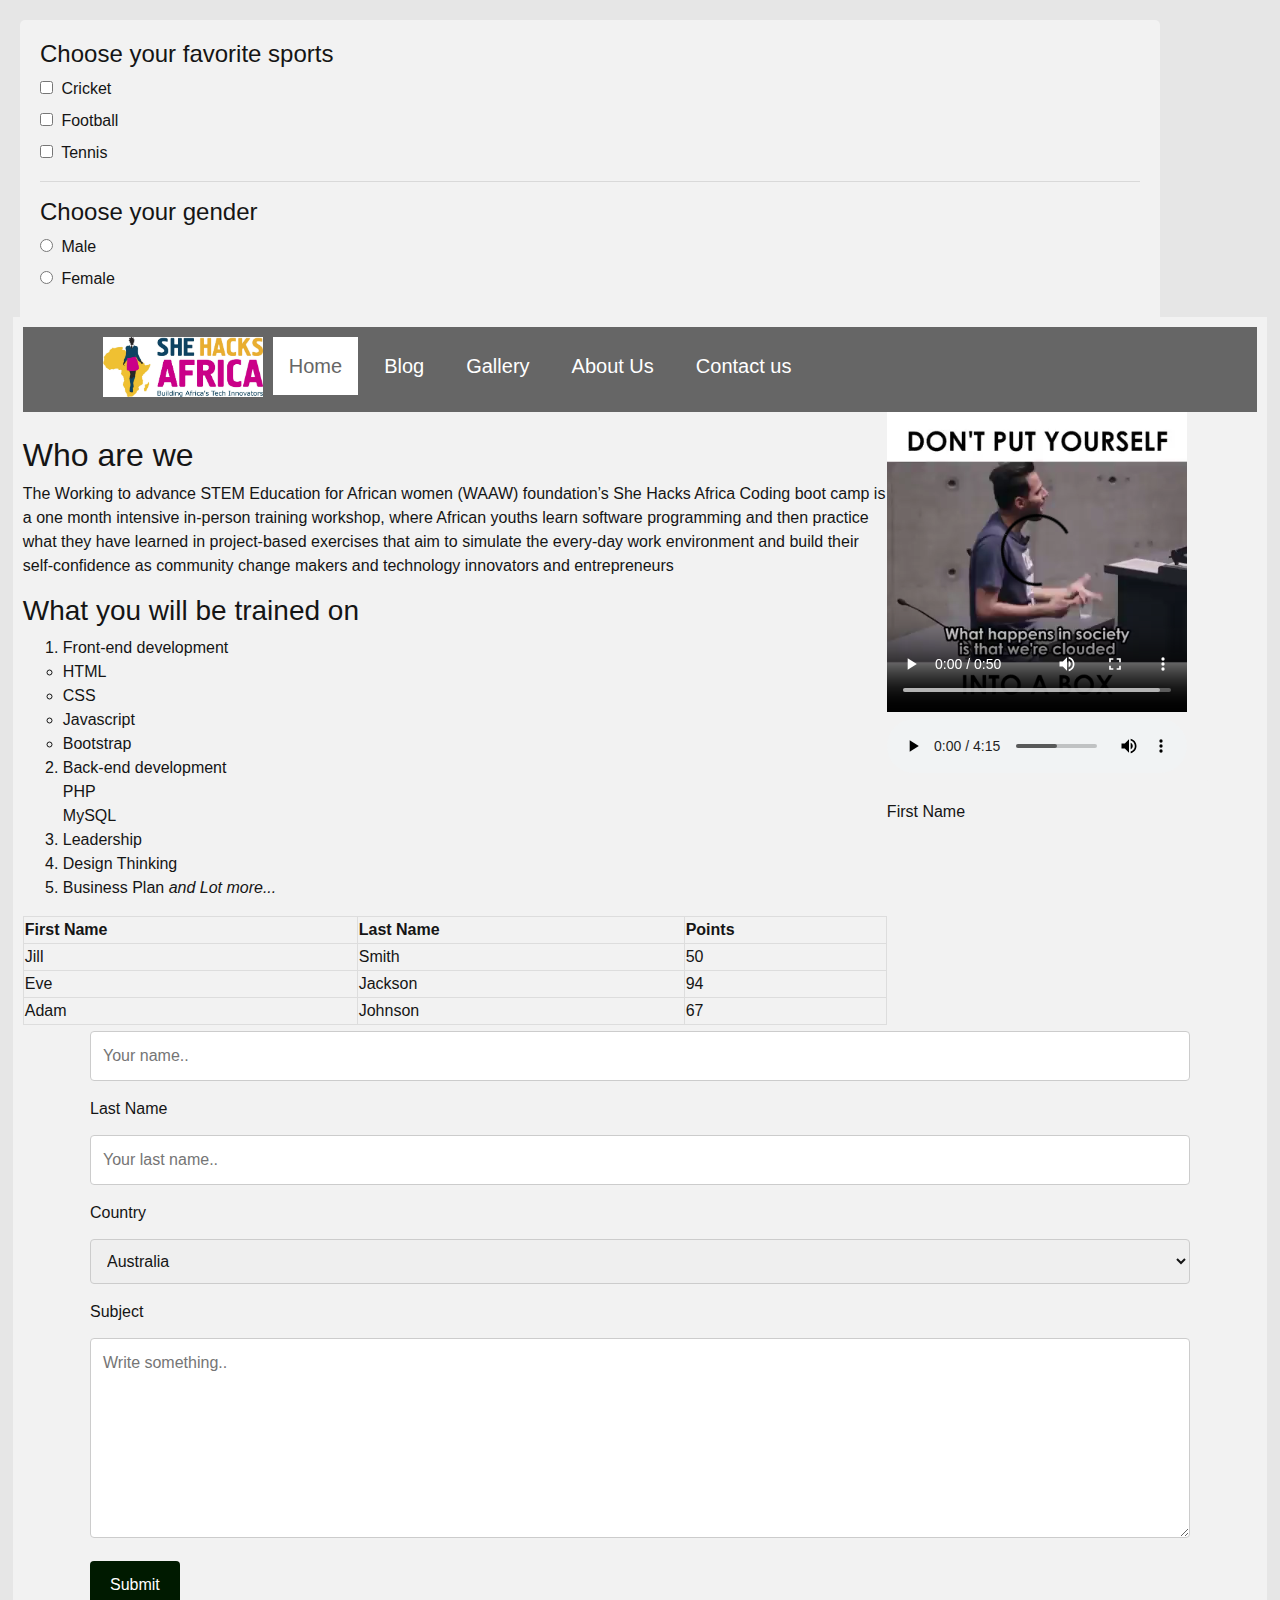
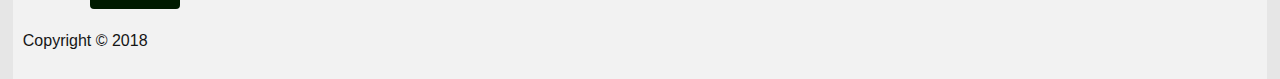
<file: index.html>
<!DOCTYPE html>
<html lang="en">
  <head>
    <meta charset="utf-8">
    <meta name="viewport" content="width=device-width, initial-scale=1, shrink-to-fit=no">
    <title>Bootstrap 4 Stacked Checkboxes and Radios</title>
    <link rel="stylesheet" href="https://stackpath.bootstrapcdn.com/bootstrap/4.3.1/css/bootstrap.min.css">
    <link rel="stylesheet" href="https://maxcdn.bootstrapcdn.com/font-awesome/4.7.0/css/font-awesome.min.css">
    <script src="https://ajax.googleapis.com/ajax/libs/jquery/3.3.1/jquery.min.js"></script>
    <script src="https://cdnjs.cloudflare.com/ajax/libs/popper.js/1.14.7/umd/popper.min.js"></script>
    <script src="https://stackpath.bootstrapcdn.com/bootstrap/4.3.1/js/bootstrap.min.js"></script>
    <style>
      .bs-example{
      margin: 20px;        
      }
    </style>
  </head>
  <body>
    <div class="container" style="margin-top:20px; margin-left:20px;">
      <form>
        <h4>Choose your favorite sports</h4>
        <div class="form-group">
          <label class="d-block">
          <input type="checkbox" class="mr-1" name="sports"> Cricket
          </label>
          <label class="d-block">
          <input type="checkbox" class="mr-1" name="sports"> Football
          </label>
          <label class="d-block">
          <input type="checkbox" class="mr-1" name="sports"> Tennis
          </label>
        </div>
        <hr>
        <h4>Choose your gender</h4>
        <div class="form-group">
          <label class="d-block">
          <input type="radio" class="mr-1" name="gender"> Male
          </label>
          <label class="d-block">
          <input type="radio" class="mr-1" name="gender"> Female
          </label>
        </div>
      </form>
    </div>
  </body>
</html>

<!DOCTYPE html>
<html>
<head>
	<title></title>
	<link rel="stylesheet" type="text/css" href="style.css">
</head>

<body>
	<div id="container">
		<nav>
			<ul>
				<li><img src="img/SHA_logo.jpg" width="160"></li>
				<li ><a class="active" href="#">Home</a></li>
				<li><a href="blog.html">Blog</a></li>
				<li><a href="#">Gallery</a></li>
				<li><a href="#">About Us</a></li>
				<li><a href="#">Contact us</a></li>
			</ul>
		</nav>	
	
		<div class="clr"></div>
		<main>
			<section><br>
			
			
			
				<h2>Who are we</h2>
				
				<p>The Working to advance STEM Education for African women (WAAW) foundation’s She Hacks Africa Coding boot camp is a one month intensive in-person training workshop, where African youths learn software programming and then practice what they have learned in project-based exercises that aim to simulate the every-day work environment and build their self-confidence as community change makers and technology innovators and entrepreneurs</p>

				<h3>What you will be trained on</h3>
				<ol>
					<li>Front-end development</li>
						<ul>
							<li >HTML</li>
							<li>CSS</li>
							<li>Javascript</li>
							<li>Bootstrap</li>

						</ul>
					<li>Back-end development</li>
						<ul style="list-style-type: none">
							<li>PHP</li>
							<li>MySQL</li>
						</ul>
					<li>Leadership</li>
					<li>Design Thinking</li>
					<li>Business Plan <i>and Lot more...</i></li>
				</ol>

				<table border="1">
					  <tr>
					    <th>First Name</th>
					    <th>Last Name</th>
					    <th>Points</th>
					  </tr>
					  <tr>
					    <td>Jill</td>
					    <td>Smith</td>
					    <td>50</td>
					  </tr>
					  <tr>
					    <td>Eve</td>
					    <td>Jackson</td>
					    <td>94</td>
					  </tr>
					  <tr>
					    <td>Adam</td>
					    <td>Johnson</td>
					    <td>67</td>
                          </tr>
				</table>
			</section>
		</main>
		<aside>
			<video src="video/sample.mp4" width="300" controls></video> <br>
			<audio src="audio/asa.mp3" controls></audio>	
		        
		        <div class="container">
				<form >
				    <label for="fname">First Name</label>
				    <input type="text" id="fname" name="firstname" placeholder="Your name..">

				    <label for="lname">Last Name</label>
				    <input type="text" id="lname" name="lastname" placeholder="Your last name..">

				    <label for="country">Country</label>
				    <select id="country" name="country">
				      <option value="australia">Australia</option>
				      <option value="canada">Canada</option>
				      <option value="usa">USA</option>
				    </select>

				    <label for="subject">Subject</label>
				    <textarea id="subject" name="subject" placeholder="Write something.." style="height:200px"></textarea>

				    <input type="submit" value="Submit">
		 		 </form>
			</div>
		</aside>

		<div class="clr"></div>

		<footer>
			<p>Copyright &copy; 2018</p>
		</footer>
	</div>
</body>
</html>
</file>
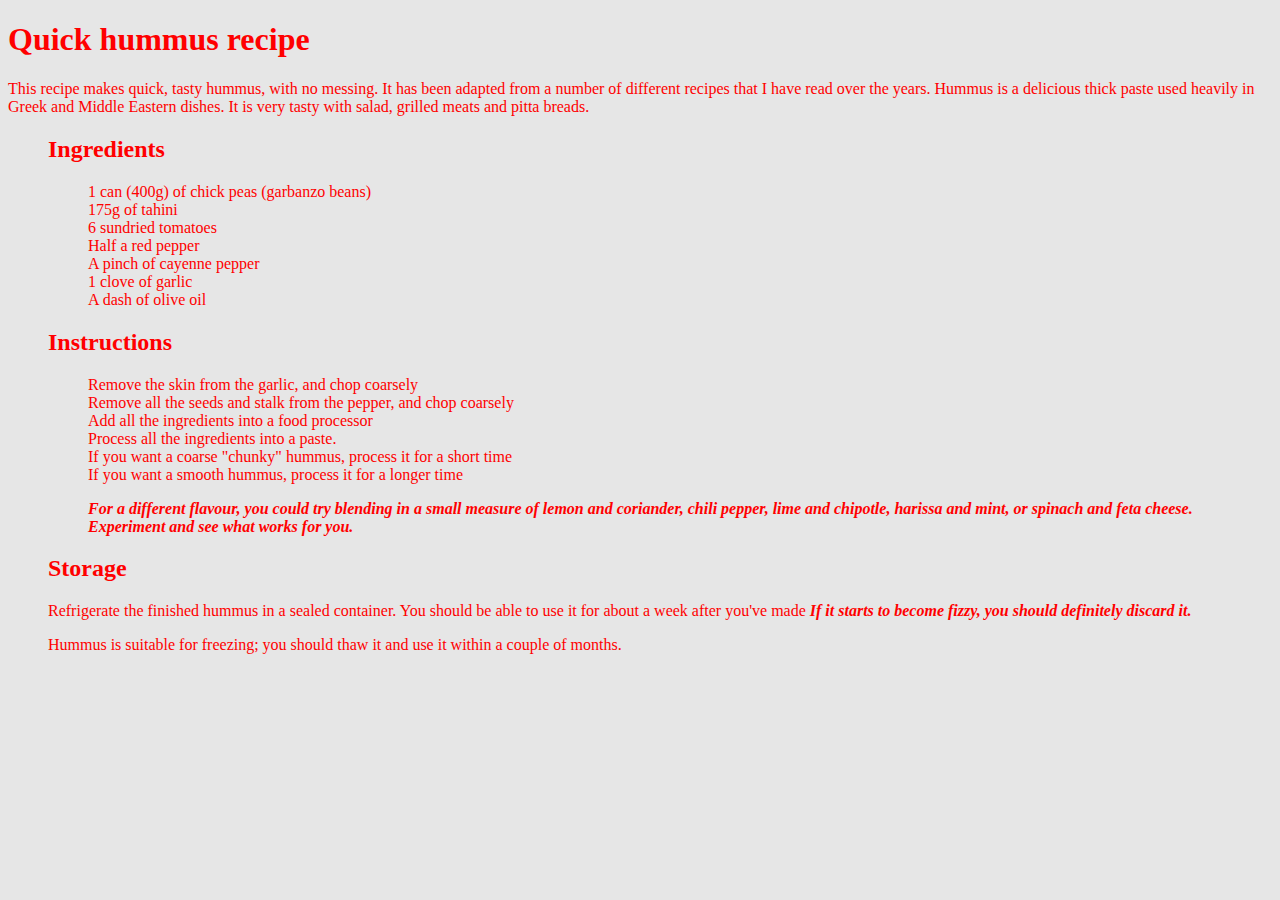
<file: Untitled-1.HTML>
<!DOCTYPE html>
<html>
  <head>
    <title>Quick hummus recipe</title>
    <style>
        body{
            background: #E6E6E6;
            color: #fff;
            font-family:inherit;
        }
        *{
            box-sizing: border-box;
            color: #ff0000;
            text-decoration: none
            
        }
        
    </style>
  </head>
  <body>
   <h1>Quick hummus recipe</h1>
    <p>
    This recipe makes quick, tasty hummus, with no messing. It has been adapted from a number of different recipes that I have read over the years.

    Hummus is a delicious thick paste used heavily in Greek and Middle Eastern dishes. It is very tasty with salad, grilled meats and pitta breads.
</p>
   <ol>
        <h2>Ingredients</h2>
       <ul style="list-style-type: none">
       <li>1 can (400g) of chick peas (garbanzo beans)</li>
    <li>175g of tahini</li>
   <li>6 sundried tomatoes</li> 
   <li>Half a red pepper</li> 
   <li>A pinch of cayenne pepper</li> 
    <li>1 clove of garlic</li>
    <li>A dash of olive oil</li>
    </ul>

  <h2>Instructions</h2>
    <ul style="list-style-type: none">
    <li>Remove the skin from the garlic, and chop coarsely</li>
   <li> Remove all the seeds and stalk from the pepper, and chop coarsely</li>
   <li> Add all the ingredients into a food processor</li>
   <li> Process all the ingredients into a paste.</li>
   <li> If you want a coarse "chunky" hummus, process it for a short time</li>
   <li> If you want a smooth hummus, process it for a longer time
</li>
  <strong> <i><p> For a different flavour, you could try blending in a small measure of lemon and coriander, chili pepper, lime and chipotle, harissa and mint, or spinach and feta cheese. Experiment and see what works for you.</p></i></strong>
</ul>

   
   <h2>Storage</h2>

    <p>Refrigerate the finished hummus in a sealed container. You should be able to use it for about a week after you've made <strong> <i>If it starts to become fizzy, you should definitely discard it.</i></strong></it></p>

    <p>Hummus is suitable for freezing; you should thaw it and use it within a couple of months.</p>
      </ol>

  </body>
</html>
</file>
<file: style.css>
body{
     background: #E6E6E6;
            color: #fff;
            font-family: inherit;
            
        }
        
        *{
            box-sizing: border-box;
            color: #151515;
            text-decoration: none
        }
        ul{
            padding: 0px;
            }
            #container{
            background: #F2F2F2;
            width: 98%;
            margin: -10px auto;
            overflow:hidden;
            padding: 10px;
            }
            nav {
            height: 85px;
            background: #666;
        }
        nav ul{
            list-style-type: none;
            padding: 10px 70px;
            margin: 0;
            overflow: hidden;
        }
        nav li{
            float: left;
            margin-left: 10px;
        }
        nav li a{
            display: block;
            padding: 20px;
            color: #FFF;
            text-align: center;
            padding: 14px 16px;
            text-decoration: none;
            font-size: 20px;
        }
        nav li a:hover:not(.active){
            background-color: #1C1C1C;
        }
        .active{
            background-color: white;
            color: #666;
        }
}
.clr{
    clear: both;
}
input[type=text], select, textarea{
    width: 100%;
    padding: 12px;
    border: 1px solid #CCC;
    border-radius: 4px;
    box-sizing: border-box;
    margin-top: 6px;
    margin-bottom: 16px;
    resize: vertical;
}

input[type=submit] {
    background-color: #001a00;
    color: white;
    padding: 12px 20px;
    border: none;
    border-radius: 4px;
    cursor: pointer;
}
input[type=submit]:hover{
    background-color: #45a049
}
.container{
    border-radius: 5px;
    background-color: #f2f2f2;
    padding: 20px;

}
main{
    float: left;
    width: 70%;
}
table {
    border-collapse: collapse;
    border-spacing: 0;
    width: 100%;
    border: 1px solid #ddd;
}
</file>
